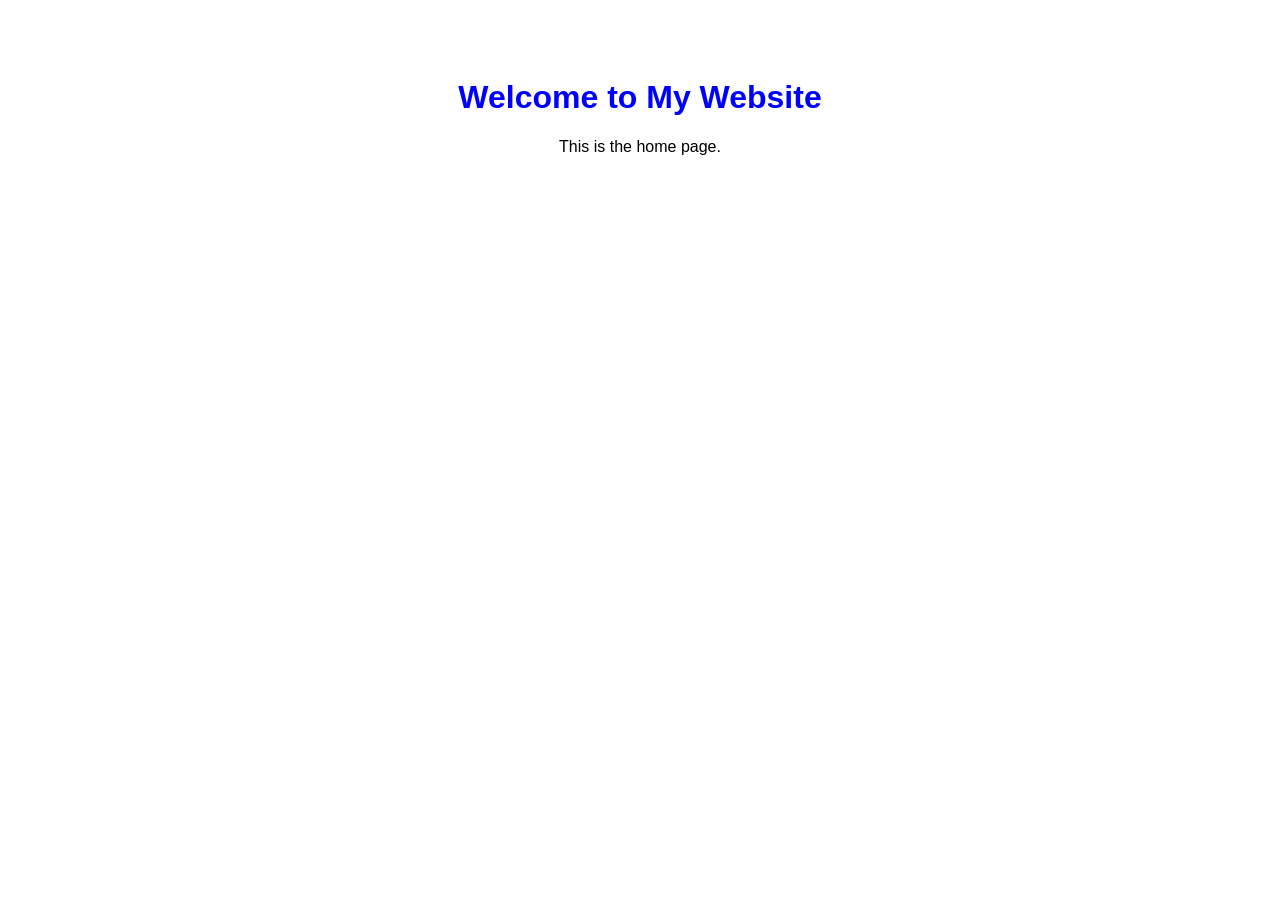
<file: index.html>
<!DOCTYPE html>
<html>
<head>
    <title>My Website</title>
    <link rel="stylesheet" href="style.css">
</head>
<body>

    <h1>Welcome to My Website</h1>
    <p>This is the home page.</p>

</body>
</html>
</file>
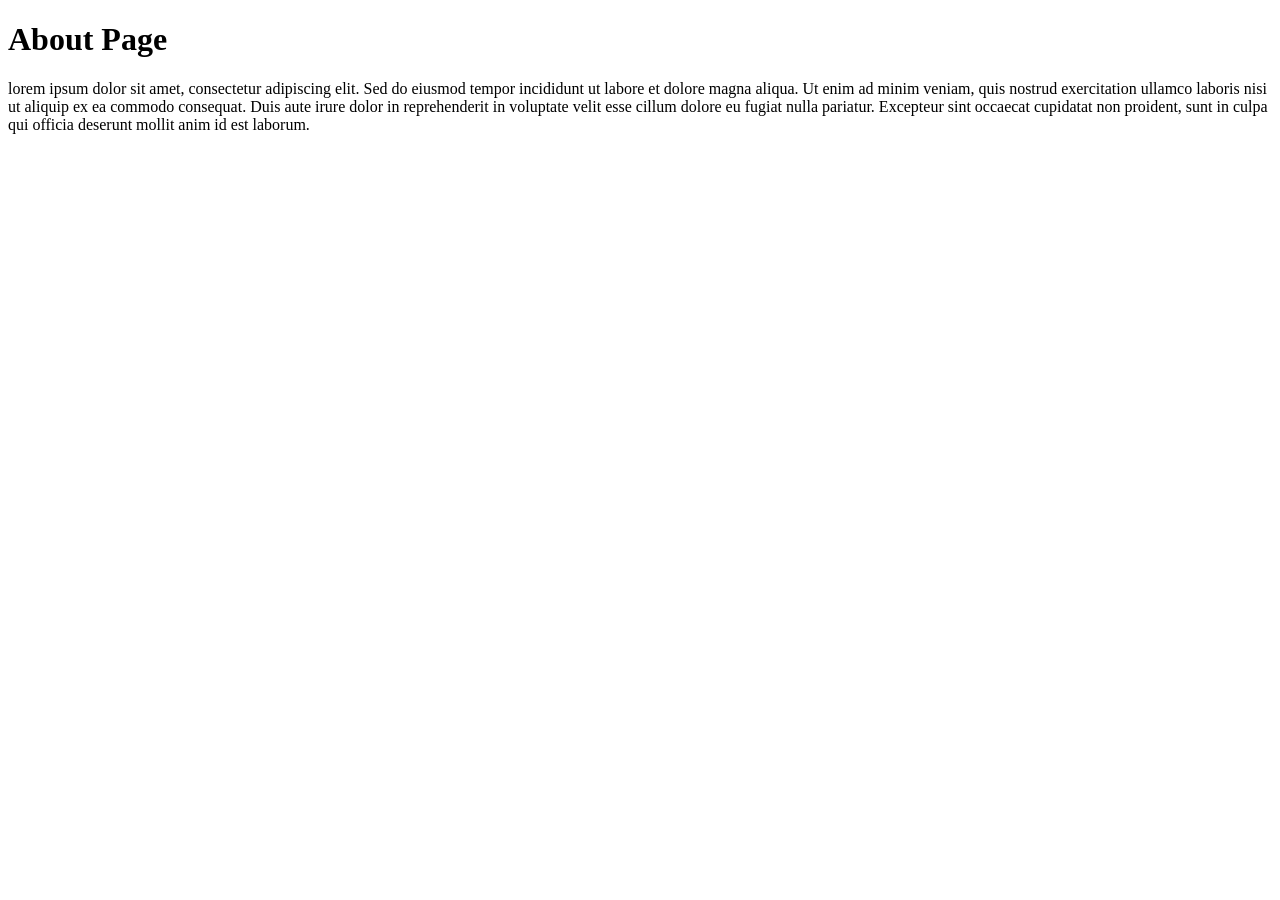
<file: about.html>
<!DOCTYPE html>
<html lang="en">
<head>
    <meta charset="UTF-8">
    <meta name="viewport" content="width=device-width, initial-scale=1.0">
    <title>Document</title>
</head>
<body>
    <h1>
        About Page
    </h1>

    <p>
        lorem ipsum dolor sit amet, consectetur adipiscing elit. Sed do eiusmod tempor incididunt ut labore et dolore magna aliqua. Ut enim ad minim veniam, quis nostrud exercitation ullamco laboris nisi ut aliquip ex ea commodo consequat. Duis aute irure dolor in reprehenderit in voluptate velit esse cillum dolore eu fugiat nulla pariatur. Excepteur sint occaecat cupidatat non proident, sunt in culpa qui officia deserunt mollit anim id est laborum.
    </p>
    
</body>
</html>
</file>
<file: style.css>
body {
    font-family: Arial;
    text-align: center;
    padding: 50px;
}

h1 {
    color: blue;
}
</file>
